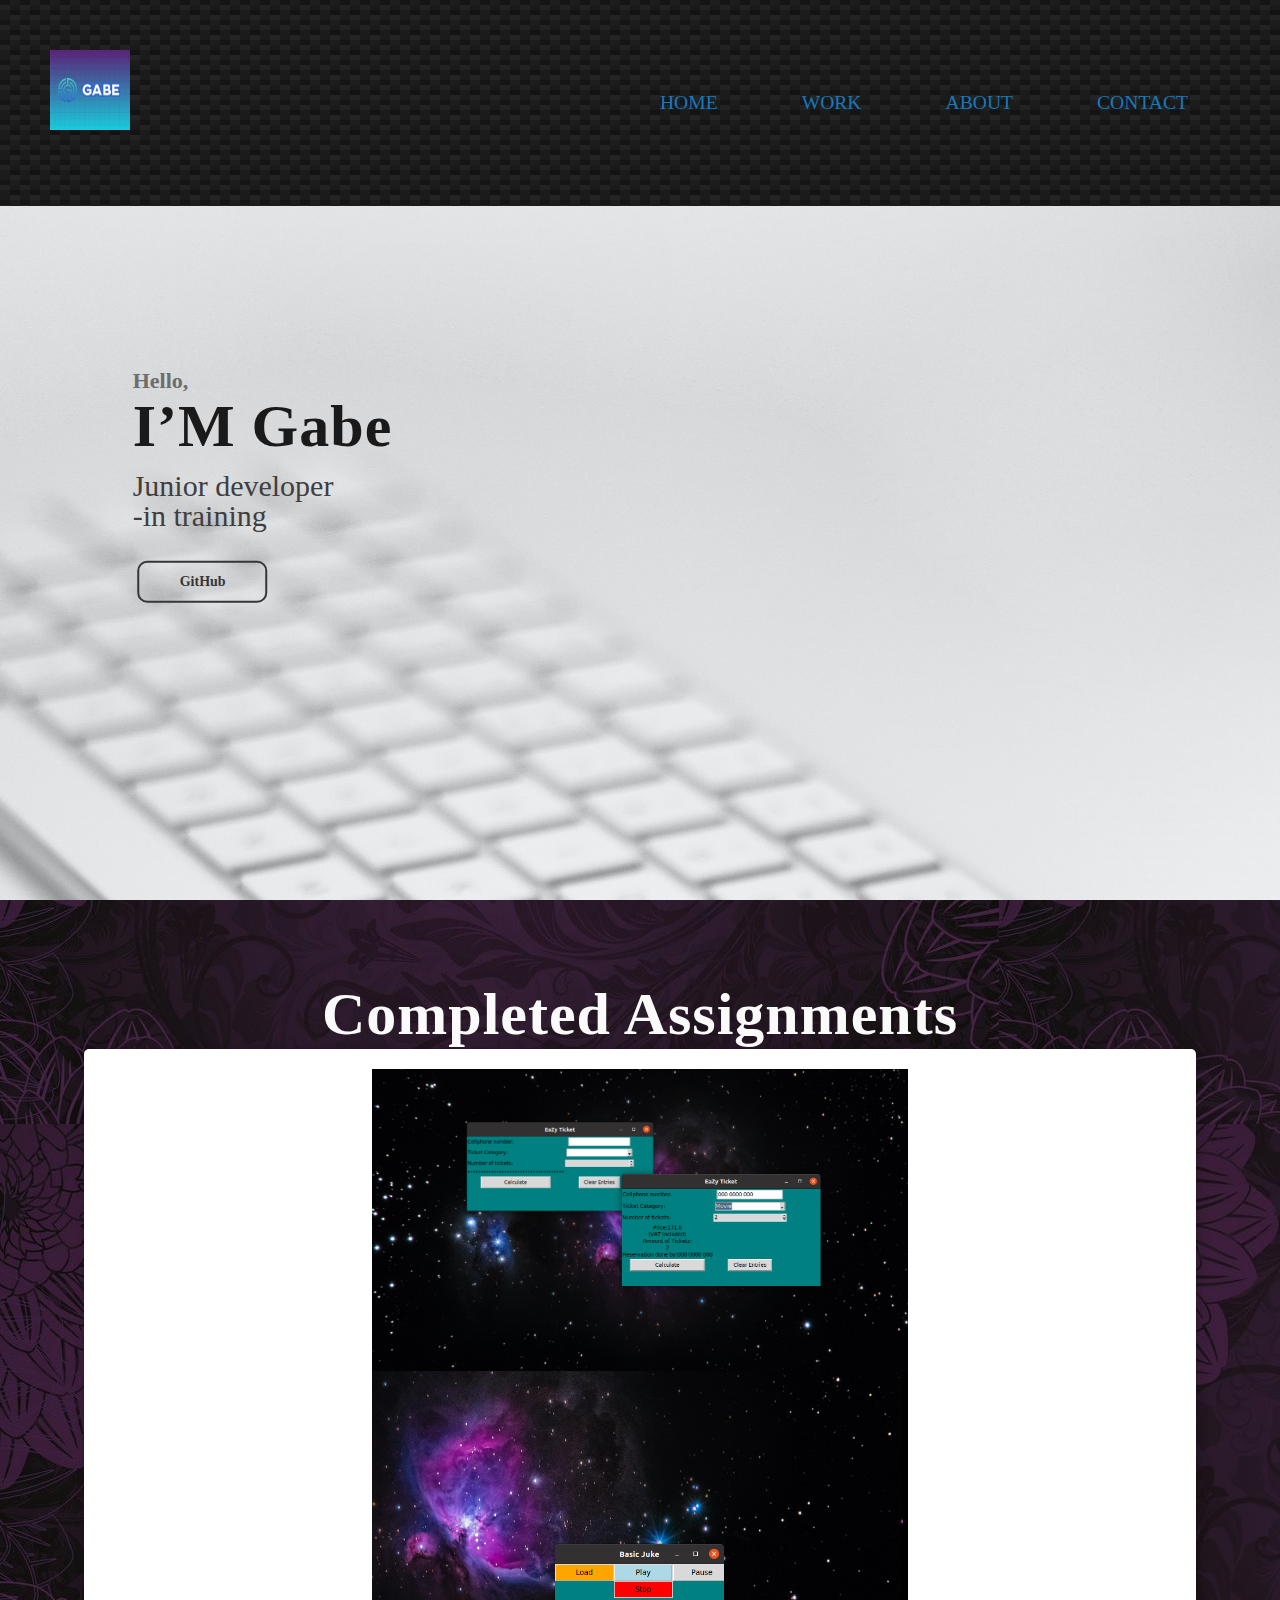
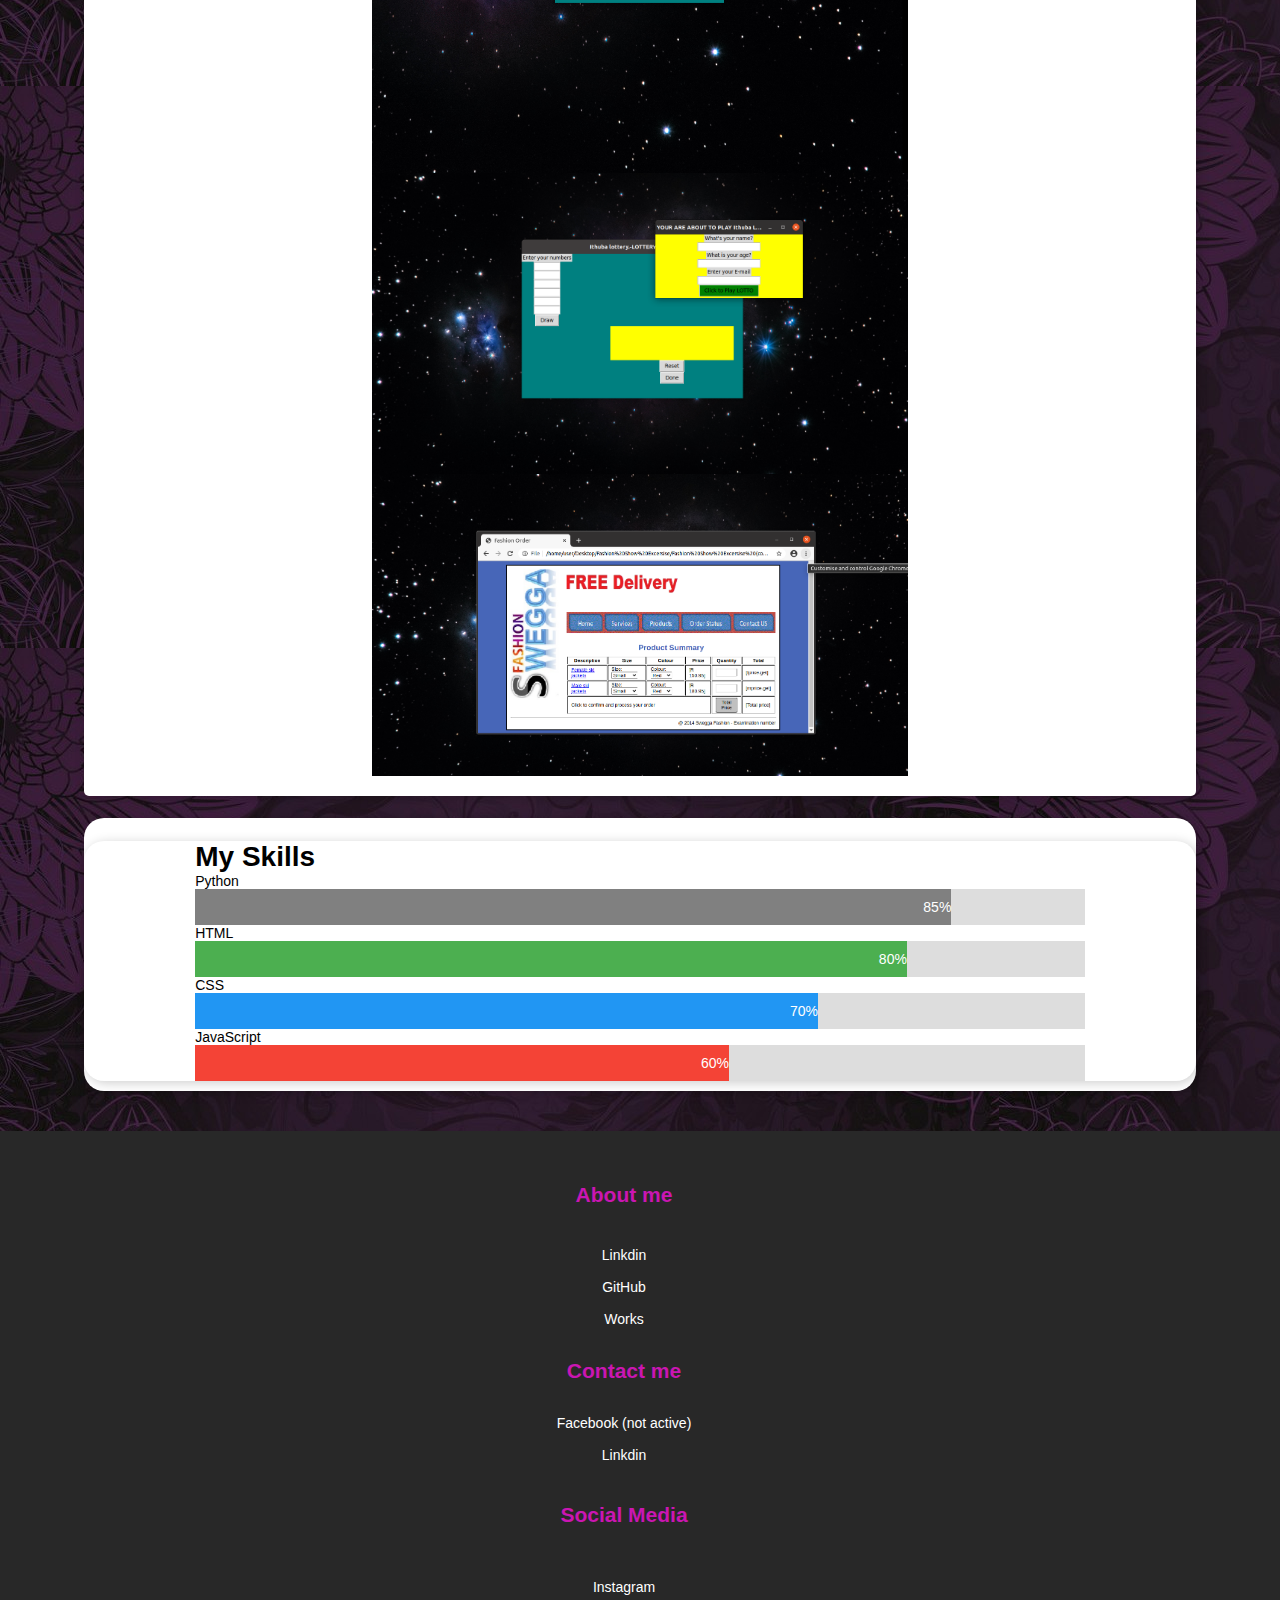
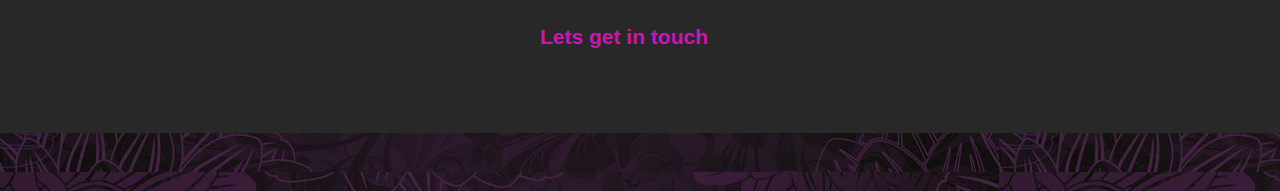
<file: scratch_work.html>
<!DOCTYPE html>
<html lang="en">
<head>
    <meta charset="UTF-8">
    <meta name="viewport" content="width=device-width, initial-scale=1.0">
    <title>Portfolio Home</title>
    <link href="From Scratch.css" rel="stylesheet">
    <link href="From Scratchmedia.css" rel="stylesheet">

    
</head>
<script>
    /* Set the width of the sidebar to 250px and the left margin of the page content to 250px */
    function openNav() {
      document.getElementById("side_nav").style.width = "250px";
    }

    /* Set the width of the sidebar to 0 and the left margin of the page content to 0 */
    function closeNav() {
      document.getElementById("side_nav").style.width = "0";

    }
   /*open my work html*/
   function load_work()
  {
     window.open(url("scratch_work.html"))
   }
   
  </script>
  <style>
  
  
  </style>
  <style>

      #inner{
          display: flex;
      }
      .on-nav{
          float: right;
          display: flex;
      }
     #header .inner  ul li a {
    font-family: calibri;
    font-size: 1.4em;
    text-transform: uppercase;
    color: #147abe;

}
      .on-nav li{
        list-style: none;
        padding: 30px;

    color: #fff;

      }
      .sidebar a :hover{
          color:lawngreen
      }
  .work-btn:hover{
      scale: 1.2;
    
  }
  </style>
<body>
    <section class="section_top">
        
     
          
    <header id="header">
        
      <div class="inner">
                  <a href="#" class="logo"><img class="logo" src="clogo.png" alt="logo"></a>        
 <button class="openbtn" onclick=openNav()>&#10020; Open</button>

 <div id="side_nav" class="sidebar">
            <a href="javascript:void(0)" class="closebtn" onclick="closeNav()">
              &#x2770;</a>
            <a href="index.html">Home</a>
                        <a href="scratch_work.html">Work</a>

            <a href="About.html">About</a>
            <a href="Contact.html">Contact</a>
            </div> 
              
            <style>
              body {font-family: Arial, Helvetica, sans-serif;}
              
              .navbar {
             
                overflow: auto;
              }
              
              .navbar a {
                float: left;
                padding: 12px;
                color: white;
                text-decoration: none;
                font-size: 17px;
              }
              
              .navbar a:hover {
                background-color: #000;
              }
              .inner{
                display: flex;
              }
              
             
              @media screen and (max-width: 500px) {
                .navbar li {
                  float: none;
                  display: block;
                }
              }
              </style>
              <body>
              
              
              <div class="navbar">    
<ul class="on-nav">
   <li><a href="index.html">Home</a></li> 
       <li><a href="scratch_work.html">Work</a></li>

   <li> <a href="About.html">About </a></li>
   <li><a href="Contact.html">Contact</a></li> 

</ul>
               </div>  
    <div class="text-container">
                <p>Hello,</p>
                <p>I’M Gabe</p>
          <p>Junior developer <br>-in training</p>
          <a href="https://github.com/geetgeet" target='blank'><button class="work-btn" onclick=load_work()>GitHub</button></a>
    

            </section>
           
        
            </div>

       
         

      </header>
      <main>
          <div class="content">
       
      
            </div></div>
        <style>
      #lbl_headings{
        text-align: center;
        font-family: calibri;
    font-weight: bold;
    letter-spacing: 1px;
    color: #fafafa;
    font-size: 60px;
    margin-top:50px
}
      

        </style>

<h1 id="lbl_headings">Completed Assignments</h1>  
        <article class="Assignments_article">
    <style>
      .container_card {
        position: relative;
        width: 50%;
      }

      .image {
        display: block;
        width: 100%;
        height: auto;
      }

      .overlay {
        position: absolute;
        top: 0;
        bottom: 0;
        left: 0;
        right: 0;
        height: 100%;
        width: 100%;
        opacity: 0;
        transition: 0.5s ease;
        background-color: #5915a7;
      }

      .container_card:hover .overlay {
        opacity: 0.9;
      }

      .text-card {
        color: white;
        font-size: 20px;
        position: absolute;
        top: 50%;
        left: 50%;
        -webkit-transform: translate(-50%, -50%);
        -ms-transform: translate(-50%, -50%);
        transform: translate(-50%, -50%);
        text-align: center;
      }
      .card-center{
        display: flex;
    justify-content: center;
    align-items: center;
    flex-direction: column;    }
      .container_card{
        justify-content: center;
      }
    </style>
 
 <div class="card-center">
  


    <div class="container_card">
        <a href="https://repl.it/@geetgeet/EaZy-Ticket#eTicket.py"  target='blank'>
          <img src="eticket_screenshor.png" class="image" />
        <div class="overlay">
          <div class="text-card">
            An example of a python based calculator, which allows users to purchase tickets of different catagories at different price rates.
          </div></div><a>
        </div>



    <div class="container_card">
      <a href="https://github.com/geetgeet/Basic-juke"  target='blank'>
        <img src="juke_Screenshot.png" class="image" />
      <div class="overlay">
        <div class="text-card">
          A basic music player.Using python moduels, this allows you to play,
          pause and stop music.
        </div></div><a>
      </div>
   
    
    <div class="container_card">
    <a href="https://github.com/geetgeet/Python-End-Of-Module-November-2020-"  target='blank'>
        <img src="lotto_screenshot.png" class="image" />
        <div class="overlay">
          <div class="text-card">
            End on module project, a lotto based whick takes a user input and
            compares it to 'lucky lotto' numbers
          </div>
          </div></a></div>




     <div class="container_card">
            <a href="https://github.com/geetgeet/Excersise-SWEGGA-Fashion"  target='blank'>
                <img src="swegga fashionshow_screenshot.png" class="image" />
            <div class="overlay">
              <div class="text-card">
               An exam level question in which we tasked with correction a table and webpege layout along side designing a calculating system.
              </div></div></a> </div>
            </div>
  

<style>
  .card {
    box-shadow: 0 4px 8px 0 rgba(0,0,0,0.2);
    transition: 0.3s;
   padding: 5px;
  }
  
  .card:hover {
    box-shadow: 0 8px 16px 0 rgba(0,0,0,0.2);
  }
  
  .container {
    padding: 2px 16px;
  }
  </style>
 <style>
      .container_lotto {
        position: relative;
        width: 50%;
      }

      .image {
        display: block;
        width: 100%;
        height: auto;
      }

      .overlay {
        position: absolute;
        top: 0;
        bottom: 0;
        left: 0;
        right: 0;
        height: 100%;
        width: 100%;
        opacity: 0;
        transition: 0.5s ease;
        background-color: #5915a7;
      }

      .container_lotto:hover .overlay {
        opacity: 0.9;
        cursor: pointer;
      }

      .text-lotto {
        color: white;
        font-size: 20px;
        position: absolute;
        top: 50%;
        left: 50%;
        -webkit-transform: translate(-50%, -50%);
        -ms-transform: translate(-50%, -50%);
        transform: translate(-50%, -50%);
        text-align: center;
      }
 </style>

</div>
        <style>
          .container{
            text-align: center;
          }
        </style>
      
          </article>
          <div class="abt-cont">
                
    <div class="skill-abt-cont">     
<div class="skill-text">
                
<h1>My Skills</h1>

<p>Python</p>
<div class="skills_container">
  <div class="skills python">85%</div>
</div>

<p>HTML</p>
<div class="skills_container">
  <div class="skills html">80%</div>
</div>

<p>CSS</p>
<div class="skills_container">
  <div class="skills css">70%</div>
</div>

<p>JavaScript</p>
<div class="skills_container">
  <div class="skills js">60%</div>
</div>
      </section>
      
      <style>
        
        .skills_container {
          width: 100%;
          background-color: #ddd;
        }
        
        .skills {
          text-align: right;
          padding-top: 10px;
          padding-bottom: 10px;
          color: white;
        }
        .python {width: 85%; background-color: #808080;}
        
        .html {width: 80%; background-color: #4CAF50;}
        .css {width: 70%; background-color: #2196F3;}
        .js {width: 60%; background-color: #f44336;}
        </style>


    </div>
      </main>
      <footer id="main-footer">
      <div class="container">
          <div class="footer-heading 0">
          <h2>About me</h2>
      <a class="fa fa-linkedin"></a>
              <a href="https://www.linkedin.com/in/gabriel-moses-2837251bb/" target="_blank" rel="noreferrer">Linkdin</a>
              <a class="fa fa-github"></a><a href="https://github.com/geetgeet">GitHub</a> 
             <a href="https://github.com/geetgeet" target="_blank" rel="noreferrer">
          
          <a href="#">Works</a>
          <a href="#"></a>
          <a href="#"></a>
          <a href="#"></a>
          
      </div>
      <div class="footer-heading 1">
      <h2>Contact me</h2>
      <a href="#">Facebook (not active)</a>
      <a href="#" class="fa fa-facebook"></a>
      
      
      <a href="#">Linkdin</a><a href="#" class="fa fa-linkedin"></a>
      <a href="#"></a>
      <a href="#"></a>
      <a href="#"></a>
      
      </div>
      <div class="footer-heading 2">
      <h2>Social Media</h2>
      <a href="https://www.instagram.com/gabe_basie/"><i class="fa fa-instagram" style="font-size:36px"></i>
          Instagram</a>
      <a href="#"></a>
      <a href="#"></a>
      <div class="bottom">
          <h2>Lets get in touch</h2>
          </div> 
      
      </div></div>


      
<style>


   </style>
   
    
</body>
</html>
<style>
  </style>

  <style>



</style>
</file>
<file: From Scratch.css>
/*----1--*/
/* The sidebar menu */
.sidebar a:hover {
  font-size: 35px;
  color: rgb(37, 155, 43);
  transition: 0.1s ease-out;
}

.sidebar {
  height: 100%; /* 100% Full-height */
  width: 0; /* 0 width - change this with JavaScript */
  position: fixed; /* Stay in place */
  z-index: 1; /* Stay on top */
  top: 0;
  left: 0;
  background-color: #0b0c10; /* Black*/
  overflow-x: hidden; /* Disable horizontal scroll */
  padding-top: 60px; /* Place content 60px from the top */
  transition: 0.5s; /* 0.5 second transition effect to slide in the sidebar */
}

/* The sidebar links */
.sidebar a {
  padding: 8px 8px 8px 32px;
  text-decoration: none;
  font-size: 25px;
  color: #818181;
  display: block;
  transition: 0.3s;
}

/* When you mouse over the navigation links, change their color */
.sidebar a:hover {
  color: #f1f1f1;
}

/* Position and style the close button (top right corner) */
.sidebar .closebtn {
  position: absolute;
  top: 0;
  right: 25px;
  font-size: 36px;
  margin-left: 50px;
}

/* The button used to open the sidebar */
.openbtn {
  font-size: 20px;
  cursor: pointer;
  background-color: #111;
  color: white;
  padding: 10px 15px;
  border: none;
}

.openbtn:hover {
  background-color: #444;
}

/* Style page content - use this if you want to push the page content to the right when you open the side navigation */
#main {
  transition: margin-left 0.5s; /* If you want a transition effect */
  padding: 20px;
}

#header {
  width: 100%;
  background: linear-gradient(27deg, #151515 5px, transparent 5px) 0 5px,
    linear-gradient(207deg, #151515 5px, transparent 5px) 10px 0px,
    linear-gradient(27deg, #222 5px, transparent 5px) 0px 10px,
    linear-gradient(207deg, #222 5px, transparent 5px) 10px 5px,
    linear-gradient(90deg, #1b1b1b 10px, transparent 10px),
    linear-gradient(
      #1d1d1d 25%,
      #1a1a1a 25%,
      #1a1a1a 50%,
      transparent 50%,
      transparent 75%,
      #242424 75%,
      #242424
    );

  background-color: #131313;
  background-size: 20px 20px;
}
button {
}

element.style {
}
#main-footer {
  align-content: center;
  align-items: center;
  background-color: #923cb5;
  /*background-image: linear-gradient(147deg, #923cb5 0%, #000000 74%);*/
  background-color: #282828;
  background-repeat: no-repeat;
  background-size: 16px 16px;
  box-sizing: border-box;
  display: flex;
  flex-direction: column;
  justify-content: center;
  min-height: 230px;
  padding: 50px;
  width: 100%;
}

div {
  display: block;
}

body {
  background-color: #fff;
  box-sizing: border-box;
  font-family: "Open Sans", arial, sans-serif;
  font-size: 14px;
  height: 100%;
  margin: 0;
  overflow-x: auto;
  overflow-y: scroll;
  padding: 0;
  width: 100%;
}
/*-------3------*/

.logo {
  margin-right: auto;
  width: 80px;
  height: 80px;
  transition: width 2s, height 2s, transform 2s;
}
.logo:hover {
  width: 90px;
  height: 80px;
  transform: rotate(360deg);
}
.content {
}
.logo {
  height: 80px;
  width: 80px;
}
* {
  background: ;

  margin: 0;
  padding: 0;
  box-sizing: border-box;
}
body {
  background-image: url(1205805\ crop.jpg);
  background-color: #240090;
  font-family: Arial, Helvetica, sans-serif;
  position: relative;
  padding-bottom: 58px;
  min-height: 100vh;
}
header {
  background-color: rgb(93, 199, 150);
  color: #fff;
  padding: 50px;
}
/*#header .openbtn {
  position: absolute;
}*/

header h1 {
  font-size: 48px;
  margin-bottom: 30px;
}
header p {
  font-size: 22px;
}
main {
  width: 90vw;
  margin: 0 auto;
  padding: 30px 20px;
  /* min-height: calc(100vh - 211px - 58px); */
}
article {
  border-radius: 20px;
  box-shadow: 2px 2px 12px rgba(0, 0, 0, 0.2);
  background-color: #fff;
  padding: 20px;
  margin-bottom: 20px;
  border-radius: 5px;
}
article:last-child {
  margin-bottom: 0;
}
article h3 {
  margin: 10px 0 25px 0;
}
article p {
  margin-top: 16px;
  line-height: 24px;
}
/*footer {
text-align: center;
background-color: rgb(81, 35, 155);
color: #fff;
padding: 20px;
position: absolute;
bottom: 0;
width: 100%;
/* position: fixed;
z-index: 1;
}*/

#header .inner .on-nav ul li a {
  font-family: calibri;
  font-size: 1.4em;
  text-transform: uppercase;
  color: #c50e0e;
}

/*-footer--*/

* {
  padding: 0;
  margin: 0;
  box-sizing: border-box;
}

.footer-heading {
  display: flex;
  flex-direction: column;
  margin-right: 2rem;
}
.footer-heading h2 {
  margin-bottom: 2rem;
  color: rgb(202, 22, 178);
}
.footer-heading a {
  color: white;
  text-decoration: none;
  margin-bottom: 0.5rem;
}
.footer-heading a:hover {
  color: red;
  transition: 0.3s ease-out;
}

.feet {
  position: absolute;
}
.skill-abt-cont {
  width: 100%;
  /*height: 250px;*/
  background: #ffffff;
  border-radius: 20px;
  box-shadow: 2px 2px 12px rgba(0, 0, 0, 0.2);
  display: flex;
  margin: 2% auto 10px auto;
  justify-content: space-evenly;
  align-items: center;
  /*margin-top: -150px;*/
  position: relative;
}
.abt-cont {
  width: 100%;
  /*height: 250px;*/
  background: #ffffff;
  border-radius: 20px;
  box-shadow: 2px 2px 12px rgba(0, 0, 0, 0.2);
  display: flex;
  margin: 2% auto 10px auto;
  justify-content: space-evenly;
  align-items: center;
  /*margin-top: -150px;*/
  position: relative;
}
.abt-me-card {
  text-align: center;
  display: flex;
  flex-direction: row;
}
.abt-me-card img {
  height: 200px;

  margin: 15px;
  border-radius: 12px;
  box-shadow: 3px 2px 3px rgb(90, 88, 99);
}
section {
  width: 100%;
  height: 100vh;
  background-image: url("hugo-barbosa-TnG2q8FtXsg-unsplash.jpg");
  background-size: cover;
  background-repeat: no-repeat;
  position: relative;
}
.section_top .text-container p:nth-child(1) {
  font-family: calibri;
  font-weight: bold;
  color: #6d6d6d;
  font-size: 22px;
}
.text-container p:nth-child(2) {
  font-family: calibri;
  font-weight: bold;
  letter-spacing: 1px;
  color: #1a1a1a;
  font-size: 60px;
}
.text-container p:nth-child(3) {
  font-family: myriad pro regular;
  color: #403e3e;
  font-size: 30px;
  line-height: 30px;
}

.text-container p {
  margin: 45px 0px 25px;
  line-height: 0px;
}
.text-container button {
  width: 130px;
  height: 42px;
  border-radius: 10px;
  font-family: calibri;
  font-weight: bold;
  font-size: 14px;
  outline: none;
  margin: 0px 10px;
}
.text-container {
  position: absolute;
  left: 13%;
  top: 55%;
  transform: translate(-13%, -42%);
}
.work-btn {
  border: 2px solid #373636;
  color: #373636;
  background-color: transparent;
}
.card {
}
#card_img {
  width: 50%;
  height: 75%;
}
.Assignments_article {
  text-align: center;
  size: 95vh;
  /*height: 195vh;*/
}
.work_examples {
  display: grid;
  grid-template-columns: auto auto auto;
}
.testemonials {
  text-align: center;
}
.t_cards {
  display: flex;
  flex-wrap: wrap;
}
.fa-facebook {
  background: #3b5998;
  color: white;
}
.fa-linkedin {
  background: #007bb5;
  color: white;
}
#lbl_headings {
  text-align: center;
  font-family: calibri;
  font-weight: bold;
  letter-spacing: 1px;
  color: #fafafa;
  font-size: 60px;
  margin-top: 50px;
}
.skill-text {
  width: 80%;
}

/*<----------------------------------------------------------------------------------------------------------------------------------------------------------------------------->*/
/*---Responsive------*/
@media (max-width: 768px) {
  .on-nav {
    display: none;
  }

  .sidebar a:hover {
    font-size: 35px;
    color: #190061;
    transition: 0.1s ease-out;
  }
  header {
    padding: 30px 20px;
  }
  header h1 {
    font-size: 36px;
    margin-bottom: 22px;
  }
  header p {
    font-size: 18px;
  }
  main {
    width: 100vw;
    padding: 20px;
  }
  article {
    margin-bottom: 16px;
    font-size: 14px;
  }
  article h3 {
    margin: 10px 0 20px 0;
  }
  article p {
    margin-top: 16px;
    line-height: 20px;
  }
}
/* On smaller screens, where height is less than 450px, change the style of the sidenav (less padding and a smaller font size) */
@media screen and (max-width: 450px) {
  .work_examples {
    display: flex;
    flex-direction: column;
  }
  .abt-me-card img {
    width: 80px;
    height: 80px;
  }
  .on-nav {
    display: none;
  }
  .openbtn {
    color: orange;
    float: right;
  }
  .on-nav {
    display: none;
  }
  .sidebar {
    padding-top: 15px;
  }
  .sidebar a {
    font-size: 18px;
  }
  .sidebar a:hover {
    font-size: 35px;
    color: #190061;
    transition: 0.1s ease-out;
  }
  footer {
    position: fixed;
  }
}
@media only screen and (min-device-width: 320px) and (max-device-width: 480px) {
  .abt-cont {
    top: 0px;
    flex-direction: column;
    width: 90%;
    height: auto;
    padding: 30px 0px;
    align-items: center;
    box-sizing: border-box;
  }
  .abt-text {
    width: 90%;
    text-align: center;
    box-sizing: border-box;
  }
  .abt-me-card img {
    height: 200px;
    box-sizing: border-box;
  }
  footer {
    position: relative;
  }

  .openbtn {
    color: red;
  }
  .sidebar a:hover {
    font-size: 15px;
    color: #190061;
    transition: 0.1s ease-out;
  }
  .on-nav {
    display: none;
  }

  /* Styles */
}

/*------responsive--------->*/
@media (min-width: 1000px) {
  .openbtn {
    display: none;
  }
  * {
    box-sizing: border-box;
  }

  .text-container {
    top: 46%;
  }
  .text-container button {
    margin: 5px;
  }
  .about-container {
    width: 90%;
    border-radius: 10px;
  }
  .about-container img {
    height: 200px;
  }
  .about-text {
    width: 400px;
  }
  .about-text p:nth-child(1) {
    font-size: 20px;
  }
  .about-text p:nth-child(2) {
    font-size: 10px;
  }

  .about-text p:nth-child(3),
  .about-text p:nth-child(4) {
    font-size: 14px;
  }
  .services {
    padding: 2% 5% 0px 5%;
  }
  .box-container {
    justify-content: center;
    flex-wrap: wrap;
  }
  .services {
    height: auto;
  }
  .box-1,
  .box-2,
  .box-3 {
    flex-grow: 1;
    margin: 10px;
  }
  .contact-me {
    height: 200px;
  }
  .contact-me p {
    font-size: 26px;
  }
  .contact-me button {
    font-size: 14px;
    height: 35px;
    width: 160px;
  }
}
@media (min-width: 950px) {
  .openbtn {
    display: none;
  }
}
@media (max-width: 900px) {
  .navbar {
    display: none;
  }
  .on-nav {
    display: none;
  }
}
@media (max-width: 800px) {
  .navbar {
    display: none;
  }
  .on-nav {
    display: none;
  }
}

@media (max-width: 750px) {
  .on-nav {
    display: none;
  }
  section {
    background-image: none;
    background-color: #f7f7f7;
  }
  .model {
    display: none;
  }
  .toggle {
    display: block;
  }
  .text-container p:nth-child(2) {
    line-height: 40px;
    margin: 0px;
    padding: 0px;
  }
  .text-container {
    top: 50%;
    left: 50%;
    transform: translate(-50%, -50%);
    width: 80%;
  }
  nav ul {
    margin: 0px;
    padding: 0px;
    background-color: #ebeef4;
    flex-direction: column;
    position: fixed;
    left: 0;
    top: 0;
    width: 100%;
    height: 100vh;
    box-sizing: border-box;
    display: flex;
    justify-content: center;
    align-items: center;
    z-index: 1;
    display: none;
  }
  nav ul li {
    padding: 10px;
  }
  nav ul li a {
    font-family: calibri;
    font-size: 1.4em;
    text-transform: uppercase;
    color: #5c5c5c;
  }
  nav ul li a:hover {
    color: #121212;
  }
  .toggle:before {
    content: "\f0c9";
    font-family: fontAwesome;
    line-height: 30px;
    z-index: 1;
  }
  .toggle.active:before {
    content: "\f00d";
    position: fixed;
    right: 25px;
    line-height: 0px;
  }
  nav.active ul {
    display: flex !important;
  }
  .about-container {
    top: 0px;
    flex-direction: column;
    width: 90%;
    height: auto;
    padding: 30px 0px;
    align-items: center;
  }
  .about-text {
    width: 90%;
    text-align: center;
  }
  .services-text {
    width: 100%;
  }
  .contact-me {
    height: 180px;
  }
  .contact-me p {
    font-size: 18px;
  }
  .contact-me button {
    width: 150px;
    height: 33px;
  }
  footer p:nth-child(2) {
    width: 90%;
  }
}
</file>
<file: From Scratchmedia.css>
/*---Responsive------*/
@media (max-width: 768px) {
  .on-nav {
    display: none;
  }

  .sidebar a:hover {
    font-size: 35px;
    color: #190061;
    transition: 0.1s ease-out;
  }
  header {
    padding: 30px 20px;
  }
  header h1 {
    font-size: 36px;
    margin-bottom: 22px;
  }
  header p {
    font-size: 18px;
  }
  main {
    width: 100vw;
    padding: 20px;
  }
  article {
    margin-bottom: 16px;
    font-size: 14px;
  }
  article h3 {
    margin: 10px 0 20px 0;
  }
  article p {
    margin-top: 16px;
    line-height: 20px;
  }
}
/* On smaller screens, where height is less than 450px, change the style of the sidenav (less padding and a smaller font size) */
@media screen and (max-width: 450px) {
  .work_examples {
    display: flex;
    flex-direction: column;
  }
  .abt-me-card img {
    width: 80px;
    height: 80px;
  }
  .on-nav {
    display: none;
  }
  .openbtn {
    color: orange;
    float: right;
  }
  .on-nav {
    display: none;
  }
  .sidebar {
    padding-top: 15px;
  }
  .sidebar a {
    font-size: 18px;
  }
  .sidebar a:hover {
    font-size: 35px;
    color: #190061;
    transition: 0.1s ease-out;
  }
  footer {
    position: fixed;
  }
}
@media only screen and (min-device-width: 320px) and (max-device-width: 480px) {
  .abt-cont {
    top: 0px;
    flex-direction: column;
    width: 90%;
    height: auto;
    padding: 30px 0px;
    align-items: center;
    box-sizing: border-box;
  }
  .abt-text {
    width: 90%;
    text-align: center;
    box-sizing: border-box;
  }
  .abt-me-card img {
    height: 200px;
    box-sizing: border-box;
  }
  footer {
    position: relative;
  }

  .openbtn {
    color: red;
  }
  .sidebar a:hover {
    font-size: 15px;
    color: #190061;
    transition: 0.1s ease-out;
  }
  .on-nav {
    display: none;
  }
  /* Styles */
}

/*------responsive--------->*/
@media (min-width: 1000px) {
  .openbtn {
    display: none;
  }
  * {
    box-sizing: border-box;
  }

  .text-container {
    top: 50%;
  }
  .text-container button {
    margin: 5px;
  }
  .about-container {
    width: 90%;
    border-radius: 10px;
  }
  .about-container img {
    height: 200px;
  }
  .about-text {
    width: 400px;
  }
  .about-text p:nth-child(1) {
    font-size: 20px;
  }
  .about-text p:nth-child(2) {
    font-size: 10px;
  }

  .about-text p:nth-child(3),
  .about-text p:nth-child(4) {
    font-size: 14px;
  }
  .services {
    padding: 2% 5% 0px 5%;
  }
  .box-container {
    justify-content: center;
    flex-wrap: wrap;
  }
  .services {
    height: auto;
  }
  .box-1,
  .box-2,
  .box-3 {
    flex-grow: 1;
    margin: 10px;
  }
  .contact-me {
    height: 200px;
  }
  .contact-me p {
    font-size: 26px;
  }
  .contact-me button {
    font-size: 14px;
    height: 35px;
    width: 160px;
  }
}
@media (min-width: 950px) {
  .openbtn {
    display: none;
  }
}
@media (max-width: 900px) {
  .on-nav {
    display: none;
  }
}
@media (max-width: 800px) {
  .on-nav {
    display: none;
  }
}

@media (max-width: 750px) {
  .on-nav {
    display: none;
  }
  section {
    background-image: none;
    background-color: #f7f7f7;
  }
  .model {
    display: none;
  }
  .toggle {
    display: block;
  }
  .text-container p:nth-child(2) {
    line-height: 40px;
    margin: 0px;
    padding: 0px;
  }
  .text-container {
    top: 50%;
    left: 50%;
    transform: translate(-50%, -50%);
    width: 80%;
  }
  nav ul {
    margin: 0px;
    padding: 0px;
    background-color: #ebeef4;
    flex-direction: column;
    position: fixed;
    left: 0;
    top: 0;
    width: 100%;
    height: 100vh;
    box-sizing: border-box;
    display: flex;
    justify-content: center;
    align-items: center;
    z-index: 1;
    display: none;
  }
  nav ul li {
    padding: 10px;
  }
  nav ul li a {
    font-family: calibri;
    font-size: 1.4em;
    text-transform: uppercase;
    color: #5c5c5c;
  }
  nav ul li a:hover {
    color: #121212;
  }
  .toggle:before {
    content: "\f0c9";
    font-family: fontAwesome;
    line-height: 30px;
    z-index: 1;
  }
  .toggle.active:before {
    content: "\f00d";
    position: fixed;
    right: 25px;
    line-height: 0px;
  }
  nav.active ul {
    display: flex !important;
  }
  .about-container {
    top: 0px;
    flex-direction: column;
    width: 90%;
    height: auto;
    padding: 30px 0px;
    align-items: center;
  }
  .about-text {
    width: 90%;
    text-align: center;
  }
  .services-text {
    width: 100%;
  }
  .contact-me {
    height: 180px;
  }
  .contact-me p {
    font-size: 18px;
  }
  .contact-me button {
    width: 150px;
    height: 33px;
  }
  footer p:nth-child(2) {
    width: 90%;
  }
}
</file>
